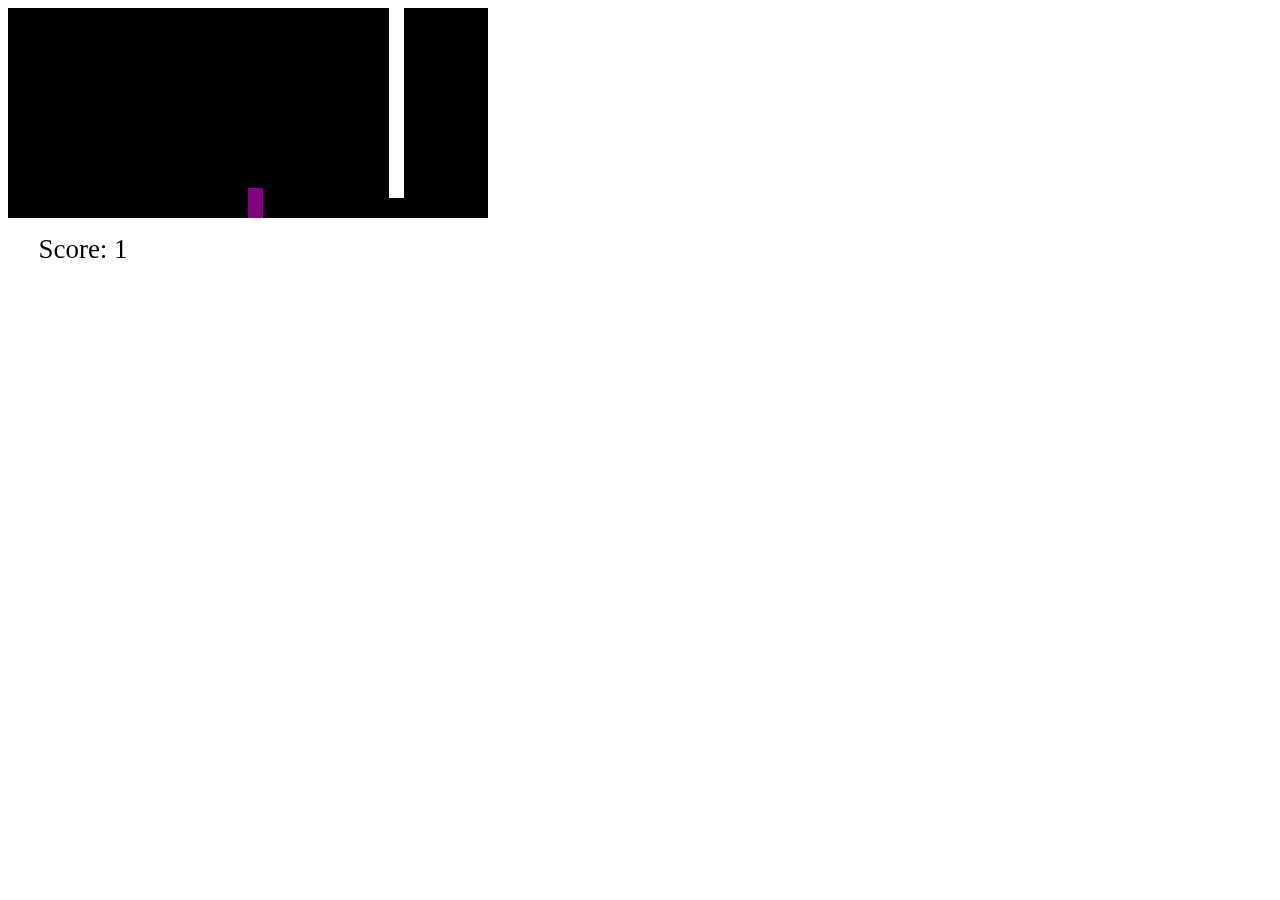
<file: Run.html>
<!DOCTYPE html>
<html>
	<body onload="startGame()">
		<script>
			var player;
			var gameBackground;
			var obstacle;
			
			var count;
			var jumpHeight;
			var gameOver;
			var restartButton;
			var button;
			var score;
			
			function startGame(){
				
				player=new component(15,30,"Purple",240,180,"player");
				gameBackground=new component(480,210,"Black",0,0,"gameBackground");
				obstacle=[];
				count=0;
				
				score=new component("27px","Consolas","black",75,250,"text");
				restartButton=new component("27px","Consolas","white",240,135,"text");
				button=new component(150,40,"black",240-75,135-30);
				gameOver=false;		
				
				myGameArea.start();
			}
				
			var myGameArea = {
				canvas : document.createElement("canvas"),
				start : function() {
					this.canvas.width = 480;
					this.canvas.height = 270;
					this.context = this.canvas.getContext("2d");
					document.body.insertBefore(this.canvas, document.body.childNodes[0]);
					this.interval = setInterval(updateGameArea, 20);
					window.addEventListener('keydown', function (e) {
						myGameArea.keys = (myGameArea.keys || []);
						myGameArea.keys[e.keyCode] = (e.type == "keydown");
					})
					window.addEventListener('keyup', function (e) {
						myGameArea.keys[e.keyCode] = (e.type == "keydown");            
					})
					window.addEventListener('mousedown', function (e) {
						myGameArea.x = e.pageX;
						myGameArea.y = e.pageY;
					})
					window.addEventListener('mouseup', function (e) {
						myGameArea.x = false;
						myGameArea.y = false;
					})
				},
				clear : function() {
					this.context.clearRect(0, 0, this.canvas.width, this.canvas.height);
				},
				stop : function() {
					clearInterval(this.interval);
				}
			}
			
			function component(width,height,color,x,y,type){
				this.type = type;
				this.width=width;
				this.height=height;
				if(this.type=="obstacle")
					this.speedX=-3;
				else
					this.speedX=0;
				this.speedY=0;
				this.x=x;
				this.y=y;
				
				this.update=function(){
					ctx=myGameArea.context;
					if(this.type=="text"){
						ctx.font = this.width + " " + this.height;
						ctx.fillStyle = color;
						ctx.textAlign="center"
						ctx.fillText(this.text, this.x, this.y);
					}
					else {
						ctx.fillStyle=color;
						ctx.fillRect(this.x,this.y,this.width,this.height);
					}		
				}
				this.newPos=function(){					
					this.x+=this.speedX;
					this.y+=this.speedY;
					if(this.type=="player")
						this.hitEdge();
				}
				this.hitEdge=function(){
					let bot=210-this.height;
					let right=myGameArea.canvas.width-this.width;
					if(this.y>bot){
						this.y=bot;
					}
					if(this.y<0){
						this.y=0;
					}
					if(this.x>right){
						this.x=right;
					}
					if(this.x<0){
						this.x=0;
					}
				}
				this.move=function(){
					this.stop();
					if(myGameArea.keys && (myGameArea.keys [40]||myGameArea.keys [83])&& this.y==210-this.height){
						this.moveDuck();
					}
					else if(myGameArea.keys && (myGameArea.keys [38]||myGameArea.keys [87]||myGameArea.keys [32]) && this.y==210-this.height){
						this.moveJump();
					}
					this.jump();
					this.gravity();
				}
				//continuously accelerate player down unless on ground
				this.gravity=function(){
					if(this.y!=210-this.height){
						this.speedY+=.5;
					}
				}
				//adds speed to jump
				this.jump=function(){
					if(jumpHeight>=0){
						this.speedY=this.speedY-2;
						jumpHeight--;
					}
				}
				//how many times ^ adds speed
				this.moveJump=function(){
					jumpHeight=5;
				}
				this.moveDuck=function(){
					this.height=15;
					this.y=195;
					let stand=setTimeout(function(){
						player.height=30;
						player.y=180;
					},100);
				}
				this.moveRight=function(){
					this.speedX = 2.5;
				}
				this.moveLeft=function(){
					this.speedX = -2.5;
				}				
				this.stop=function(){					
					this.speedX=0;
				}
				this.crashWith=function(otherobj){
					var myleft = this.x;
					var myright = this.x + (this.width);
					var mytop = this.y;
					var mybottom = this.y + (this.height);
					var otherleft = otherobj.x;
					var otherright = otherobj.x + (otherobj.width);
					var othertop = otherobj.y;
					var otherbottom = otherobj.y + (otherobj.height);
					if (((mybottom > othertop) && (mytop < otherbottom) && (myright > otherleft) && (myleft < otherright))){
						return true;
					}
					else{
						return false
					}
				}
				this.clicked = function() {
					var myleft = this.x;
					var myright = this.x + (this.width);
					var mytop = this.y;
					var mybottom = this.y + (this.height);
					var clicked = true;
					if ((mybottom < myGameArea.y) || (mytop > myGameArea.y)
					 || (myright < myGameArea.x) || (myleft > myGameArea.x)) {
						clicked = false;
					}
					return clicked;
				}
			}
			function obstacleSpawn(){
				let x=Math.floor(Math.random()*2)+1;
				if(x==1){
					obstacle.push(new component(15,Math.random()*11+60,"White",480,150,"obstacle"));
				}
				else if(x==2){
					obstacle.push(new component(15,190,"White",480,0,"obstacle"));
				}
			}
			function obstacleUpdates(){
				if(count%45==0)
					obstacleSpawn();
				for(let i=0;i<obstacle.length;i++){
					obstacle[i].newPos();
					if(player.crashWith(obstacle[i]))
						gameOver=true;
					obstacle[i].update();
					if(obstacle[i].x<0)
						obstacle.splice(i,1);
				}
			}
			function playerUpdates(){
				player.move();
				player.newPos();
				player.update();
			}
			function backgroundUpdates(){				
				gameBackground.newPos();
				gameBackground.update();
			}
			function scoreUpdate(){
				score.text="Score: "+(Math.round(count/60));
				score.update();
			}
			function updateGameArea() {
				myGameArea.clear();
				if(gameOver==true){
					restart();
				}
				else{
					backgroundUpdates();
					playerUpdates();
					obstacleUpdates();
					count++;
				}
				scoreUpdate();
			}
			function restart(){			
				button.update();
				restartButton.text="RESTART"
				restartButton.update();				
				if(myGameArea.x && myGameArea.y&& button.clicked()){					
					myGameArea.stop();
					startGame();
				}
			}
			
			function debug(){
				console.log("here");
			}
		</script>
	</body>
</html>
</file>
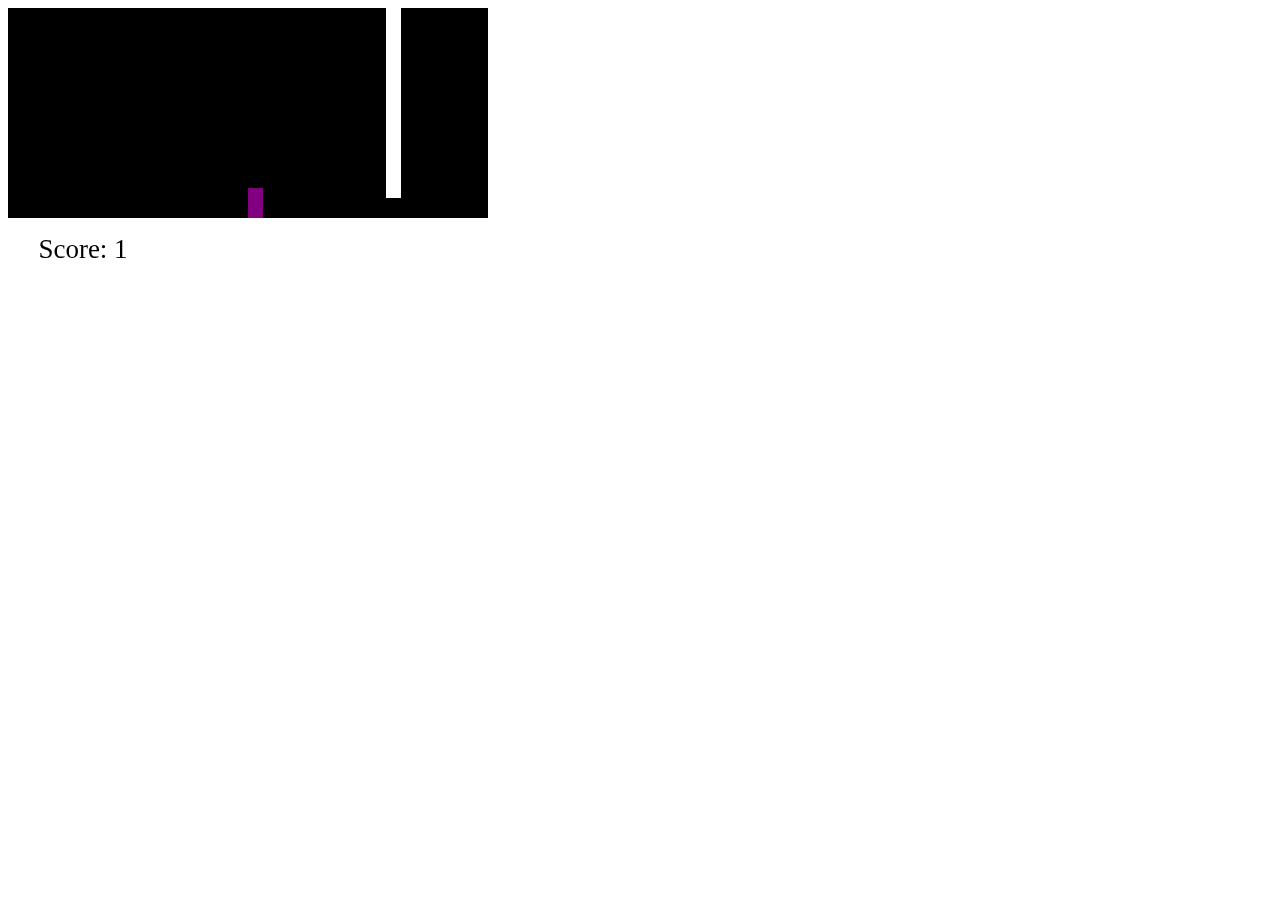
<file: AddictingGames/games/run.html>
<!DOCTYPE html>
<html>
	<body onload="startGame()">
		<script>
			var player;
			var gameBackground;
			var obstacle;
			
			var count;
			var jumpHeight;
			var gameOver;
			var restartButton;
			var button;
			var score;
			
			function startGame(){
				
				player=new component(15,30,"Purple",240,180,"player");
				gameBackground=new component(480,210,"Black",0,0,"gameBackground");
				obstacle=[];
				count=0;
				
				score=new component("27px","Consolas","black",75,250,"text");
				restartButton=new component("27px","Consolas","white",240,135,"text");
				button=new component(150,40,"black",240-75,135-30);
				gameOver=false;		
				
				myGameArea.start();
			}
				
			var myGameArea = {
				canvas : document.createElement("canvas"),
				start : function() {
					this.canvas.width = 480;
					this.canvas.height = 270;
					this.context = this.canvas.getContext("2d");
					document.body.insertBefore(this.canvas, document.body.childNodes[0]);
					this.interval = setInterval(updateGameArea, 20);
					window.addEventListener('keydown', function (e) {
						myGameArea.keys = (myGameArea.keys || []);
						myGameArea.keys[e.keyCode] = (e.type == "keydown");
					})
					window.addEventListener('keyup', function (e) {
						myGameArea.keys[e.keyCode] = (e.type == "keydown");            
					})
					window.addEventListener('mousedown', function (e) {
						myGameArea.x = e.pageX;
						myGameArea.y = e.pageY;
					})
					window.addEventListener('mouseup', function (e) {
						myGameArea.x = false;
						myGameArea.y = false;
					})
				},
				clear : function() {
					this.context.clearRect(0, 0, this.canvas.width, this.canvas.height);
				},
				stop : function() {
					clearInterval(this.interval);
				}
			}
			
			function component(width,height,color,x,y,type){
				this.type = type;
				this.width=width;
				this.height=height;
				if(this.type=="obstacle")
					this.speedX=-3;
				else
					this.speedX=0;
				this.speedY=0;
				this.x=x;
				this.y=y;
				
				this.update=function(){
					ctx=myGameArea.context;
					if(this.type=="text"){
						ctx.font = this.width + " " + this.height;
						ctx.fillStyle = color;
						ctx.textAlign="center"
						ctx.fillText(this.text, this.x, this.y);
					}
					else {
						ctx.fillStyle=color;
						ctx.fillRect(this.x,this.y,this.width,this.height);
					}		
				}
				this.newPos=function(){					
					this.x+=this.speedX;
					this.y+=this.speedY;
					if(this.type=="player")
						this.hitEdge();
				}
				this.hitEdge=function(){
					let bot=210-this.height;
					let right=myGameArea.canvas.width-this.width;
					if(this.y>bot){
						this.y=bot;
					}
					if(this.y<0){
						this.y=0;
					}
					if(this.x>right){
						this.x=right;
					}
					if(this.x<0){
						this.x=0;
					}
				}
				this.move=function(){
					this.stop();
					if(myGameArea.keys && (myGameArea.keys [40]||myGameArea.keys [83])&& this.y==210-this.height){
						this.moveDuck();
					}
					else if(myGameArea.keys && (myGameArea.keys [38]||myGameArea.keys [87]||myGameArea.keys [32]) && this.y==210-this.height){
						this.moveJump();
					}
					this.jump();
					this.gravity();
				}
				//continuously accelerate player down unless on ground
				this.gravity=function(){
					if(this.y!=210-this.height){
						this.speedY+=.5;
					}
				}
				//adds speed to jump
				this.jump=function(){
					if(jumpHeight>=0){
						this.speedY=this.speedY-2;
						jumpHeight--;
					}
				}
				//how many times ^ adds speed
				this.moveJump=function(){
					jumpHeight=5;
				}
				this.moveDuck=function(){
					this.height=15;
					this.y=195;
					let stand=setTimeout(function(){
						player.height=30;
						player.y=180;
					},100);
				}
				this.moveRight=function(){
					this.speedX = 2.5;
				}
				this.moveLeft=function(){
					this.speedX = -2.5;
				}				
				this.stop=function(){					
					this.speedX=0;
				}
				this.crashWith=function(otherobj){
					var myleft = this.x;
					var myright = this.x + (this.width);
					var mytop = this.y;
					var mybottom = this.y + (this.height);
					var otherleft = otherobj.x;
					var otherright = otherobj.x + (otherobj.width);
					var othertop = otherobj.y;
					var otherbottom = otherobj.y + (otherobj.height);
					if (((mybottom > othertop) && (mytop < otherbottom) && (myright > otherleft) && (myleft < otherright))){
						return true;
					}
					else{
						return false
					}
				}
				this.clicked = function() {
					var myleft = this.x;
					var myright = this.x + (this.width);
					var mytop = this.y;
					var mybottom = this.y + (this.height);
					var clicked = true;
					if ((mybottom < myGameArea.y) || (mytop > myGameArea.y)
					 || (myright < myGameArea.x) || (myleft > myGameArea.x)) {
						clicked = false;
					}
					return clicked;
				}
			}
			function obstacleSpawn(){
				let x=Math.floor(Math.random()*2)+1;
				if(x==1){
					obstacle.push(new component(15,Math.random()*11+60,"White",480,150,"obstacle"));
				}
				else if(x==2){
					obstacle.push(new component(15,190,"White",480,0,"obstacle"));
				}
			}
			function obstacleUpdates(){
				if(count%45==0)
					obstacleSpawn();
				for(let i=0;i<obstacle.length;i++){
					obstacle[i].newPos();
					if(player.crashWith(obstacle[i]))
						gameOver=true;
					obstacle[i].update();
					if(obstacle[i].x<0)
						obstacle.splice(i,1);
				}
			}
			function playerUpdates(){
				player.move();
				player.newPos();
				player.update();
			}
			function backgroundUpdates(){				
				gameBackground.newPos();
				gameBackground.update();
			}
			function scoreUpdate(){
				score.text="Score: "+(Math.round(count/60));
				score.update();
			}
			function updateGameArea() {
				myGameArea.clear();
				if(gameOver==true){
					restart();
				}
				else{
					backgroundUpdates();
					playerUpdates();
					obstacleUpdates();
					count++;
				}
				scoreUpdate();
			}
			function restart(){			
				button.update();
				restartButton.text="RESTART"
				restartButton.update();				
				if(myGameArea.x && myGameArea.y&& button.clicked()){					
					myGameArea.stop();
					startGame();
				}
			}
			
			function debug(){
				console.log("here");
			}
		</script>
	</body>
</html>
</file>
